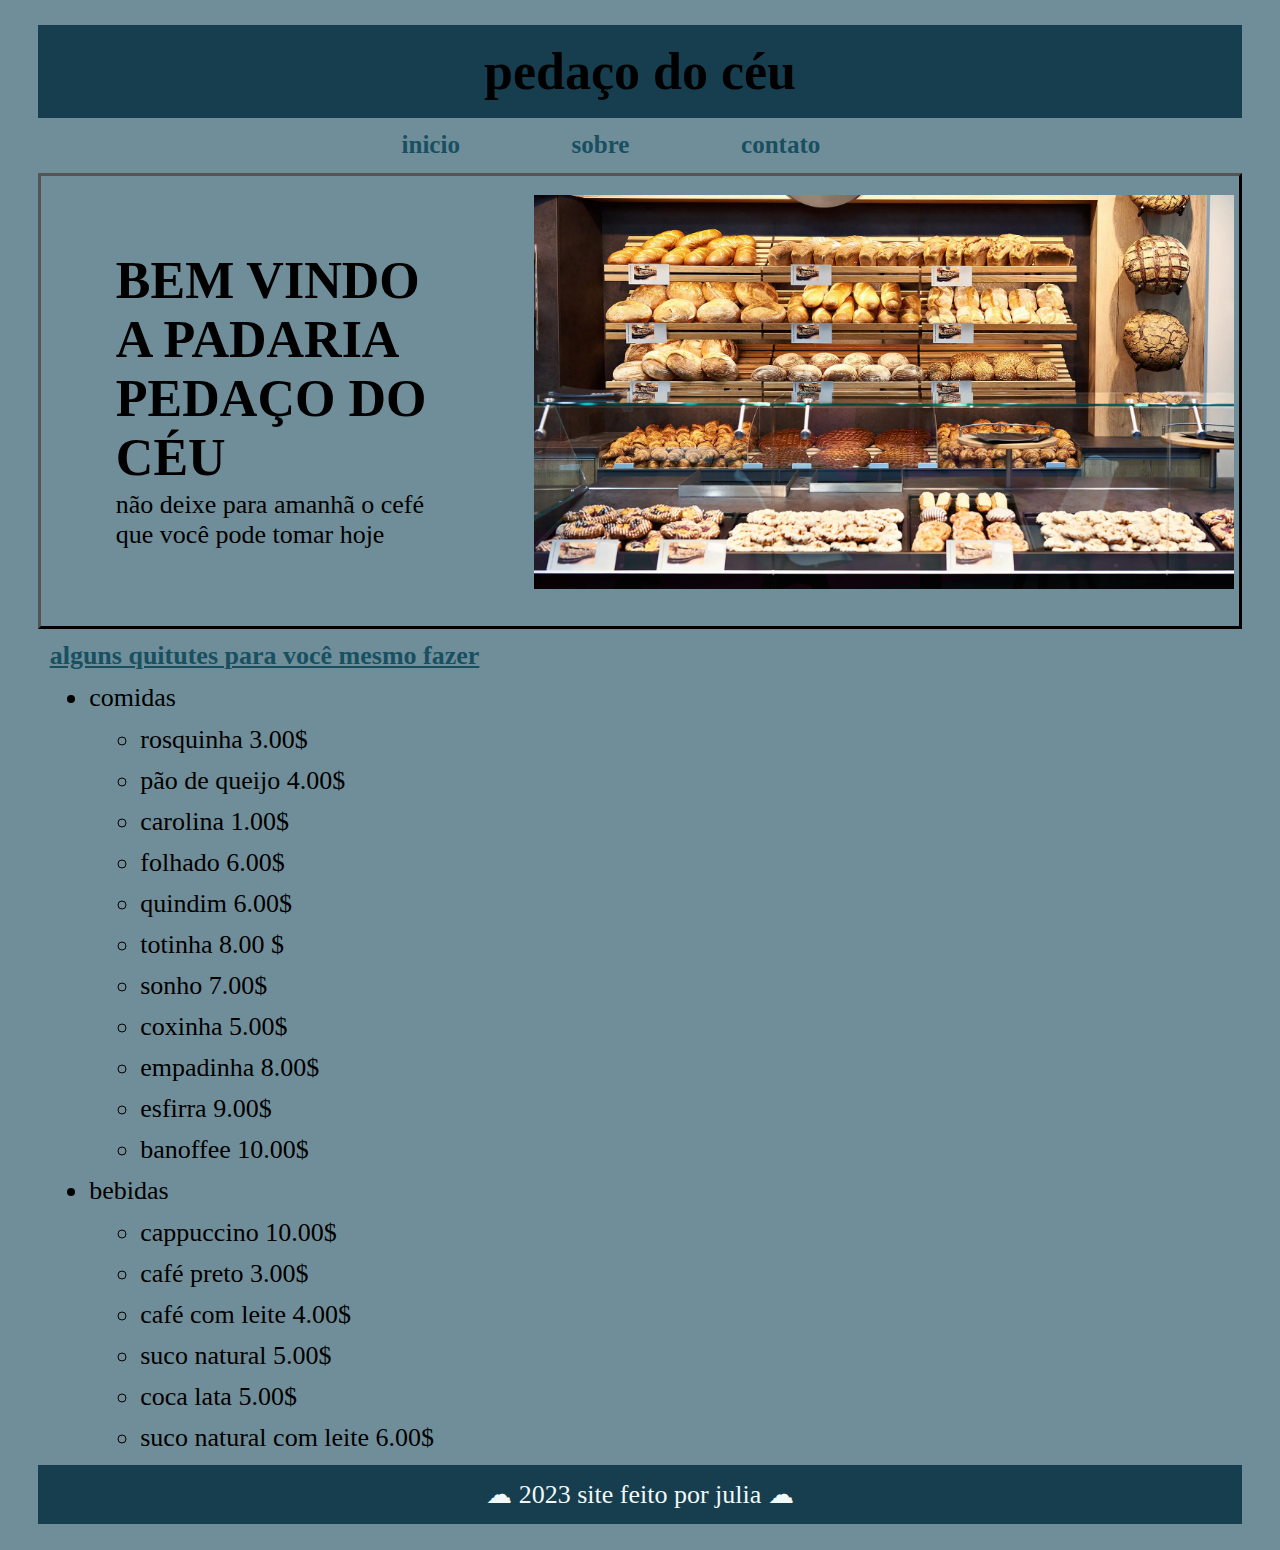
<file: index.html>
<!DOCTYPE html>
<html>

<head>
    <meta charset="UTF-8">
    <meta name="viewport" content="width=device-width">
    <title>PEDÇO DO CÉU</title>
    <link rel="stylesheet" href="style.css">
</head>

<body>
    <header>
        <h1>pedaço do céu</h1>
    </header>
    <nav>
        <ul>
            <li><a href="inicio"> inicio </a></li>
            <li><a href="sobre.html"> sobre </a></li>
            <li><a href="formulario.html"> contato</a></li>
        </ul>
    </nav>
    <section class="container">

        <section class="texto">

            <h1> BEM VINDO A PADARIA PEDAÇO DO CÉU</h1>
            <p> não deixe para amanhã o cefé que você pode tomar hoje </p>
        </section>
        <section class="imagem">
            <img src="padaria">
        </section>
    </section>
    <p> <a href="https://www.receiteria.com.br/receitas-para-o-almoco-de-domingo/" target="_blank">alguns quitutes para
            você mesmo fazer</a></p>
    <ul>

        <li>comidas</li>
        <ul>
            <li>rosquinha 3.00$</li>
            <li>pão de queijo 4.00$</li>
            <li>carolina 1.00$</li>
            <li>folhado 6.00$</li>
            <li>quindim 6.00$</li>
            <li>totinha 8.00 $</li>
            <li>sonho 7.00$</li>
            <li>coxinha 5.00$</li>
            <li>empadinha 8.00$</li>
            <li>esfirra 9.00$</li>
            <li>banoffee 10.00$</li>
        </ul>
        <li>bebidas</li>
        <ul>
            <li>cappuccino 10.00$</li>
            <li>café preto 3.00$</li>
            <li>café com leite 4.00$</li>
            <li>suco natural 5.00$</li>
            <li>coca lata 5.00$</li>
            <li>suco natural com leite 6.00$</li>
        </ul>
    </ul>
    <footer>
        <p>&#9729; 2023 site feito por julia &#9729</p>
    </footer>
</body>

</html>
</file>
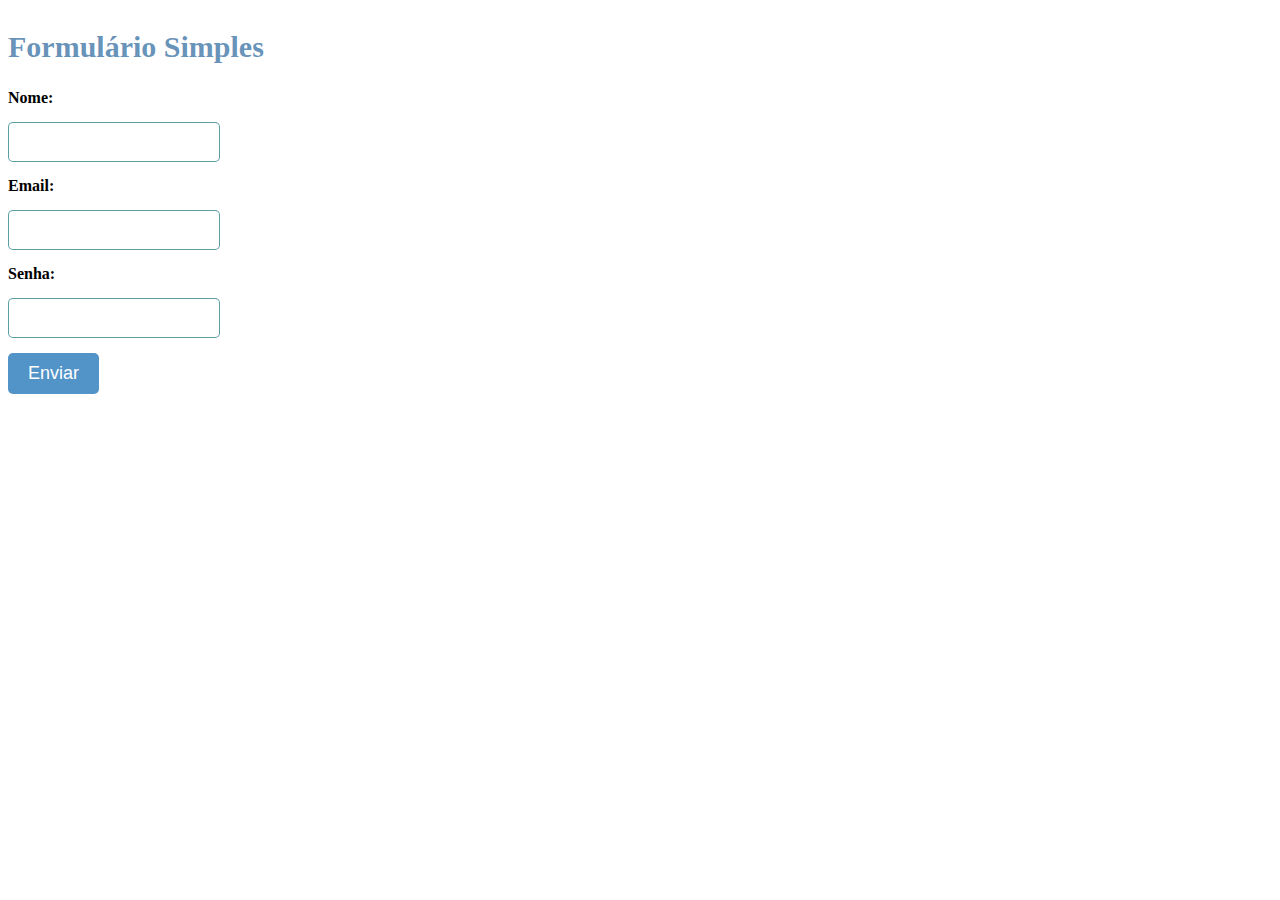
<file: formulario.html>
<!DOCTYPE html>
<html lang="pt-BR">

<head>
    <meta charset="UTF-8">
    <meta name="viewport" content="width=device-width, initial-scale=1.0">
    <title>Formulário Simples</title>
    <link rel="stylesheet" href="formulario.css">
</head>

<body>
    <div class="container">
        <h2>Formulário Simples</h2>
        <form action="#" method="post">
            <div class="form-group">
                <label for="nome">Nome:</label>
                <input type="text" id="nome" name="nome" required>
            </div>
            <div class="form-group">
                <label for="email">Email:</label>
                <input type="email" id="email" name="email" required>
            </div>
            <div class="form-group">
                <label for="senha">Senha:</label>
                <input type="password" id="senha" name="senha" required>
            </div>
            <div class="form-group">
                <input type="submit" value="Enviar">
            </div>
        </form>
    </div>
</body>

</html>
</file>
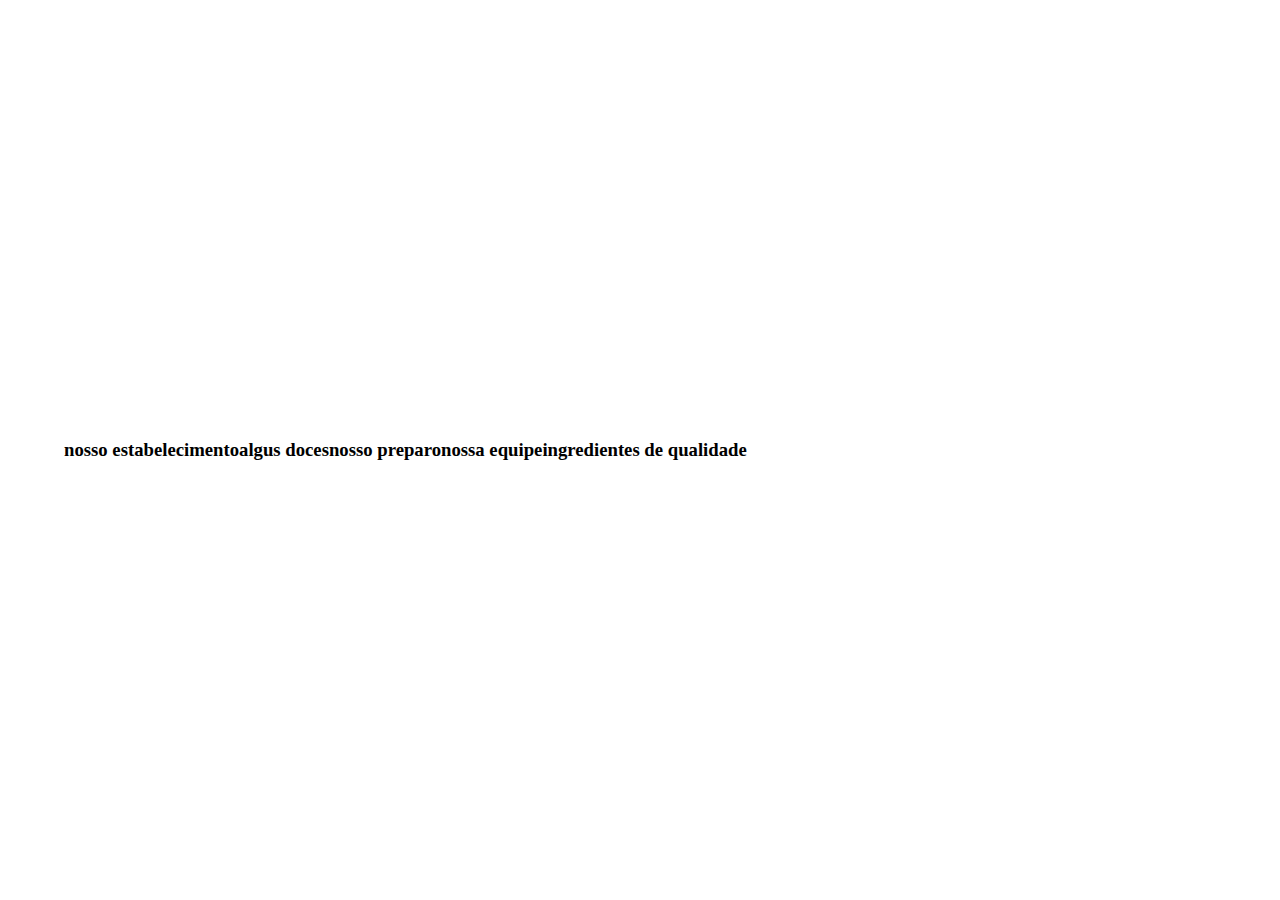
<file: galeria.html>
<!DOCTYPE html>
<html lang="en">

<head>
    <meta charset="UTF-8">
    <meta name="viewport" content="width=device-width, initial-scale=1.0">
    <title>Document</title>
    <link rel="stylesheet" href="galeria.css">
</head>

<body>
    <div class="container">
        <div class="panel"
            style="background-image: url('https://images.unsplash.com/photo-1587241321921-91a834d6d191?auto=format&fit=crop&q=80&w=2070&ixlib=rb-4.0.3&ixid=M3wxMjA3fDB8MHxwaG90by1wYWdlfHx8fGVufDB8fHx8fA%3D%3D');">
            <h3>nosso estabelecimento </h3>
        </div>
        <div class="panel"
            style="background-image: url('https://images.unsplash.com/photo-1569864358642-9d1684040f43?auto=format&fit=crop&q=80&w=2070&ixlib=rb-4.0.3&ixid=M3wxMjA3fDB8MHxwaG90by1wYWdlfHx8fGVufDB8fHx8fA%3D%3D');">
            <h3>algus doces</h3>
        </div>
        <div class="panel"
            style="background-image: url('https://images.unsplash.com/photo-1517686469429-8bdb88b9f907?auto=format&fit=crop&q=80&w=2070&ixlib=rb-4.0.3&ixid=M3wxMjA3fDB8MHxwaG90by1wYWdlfHx8fGVufDB8fHx8fA%3D%3D');">
            <h3>nosso preparo </h3>
        </div>
        <div class="panel"
            style="background-image: url('https://plus.unsplash.com/premium_photo-1661662901676-2df9f56e3946?auto=format&fit=crop&q=80&w=2070&ixlib=rb-4.0.3&ixid=M3wxMjA3fDB8MHxwaG90by1wYWdlfHx8fGVufDB8fHx8fA%3D%3D);">
            <h3>nossa equipe </h3>
        </div>
        <div class="panel"
            style= "background-image: url('https://plus.unsplash.com/premium_photo-1673965778948-16fa25db2acd?auto=format&fit=crop&q=80&w=2070&ixlib=rb-4.0.3&ixid=M3wxMjA3fDB8MHxwaG90by1wYWdlfHx8fGVufDB8fHx8fA%3D%3D');">
            <h3>ingredientes de qualidade </h3>
        </div>

    </div>
</body>

</html>
</file>
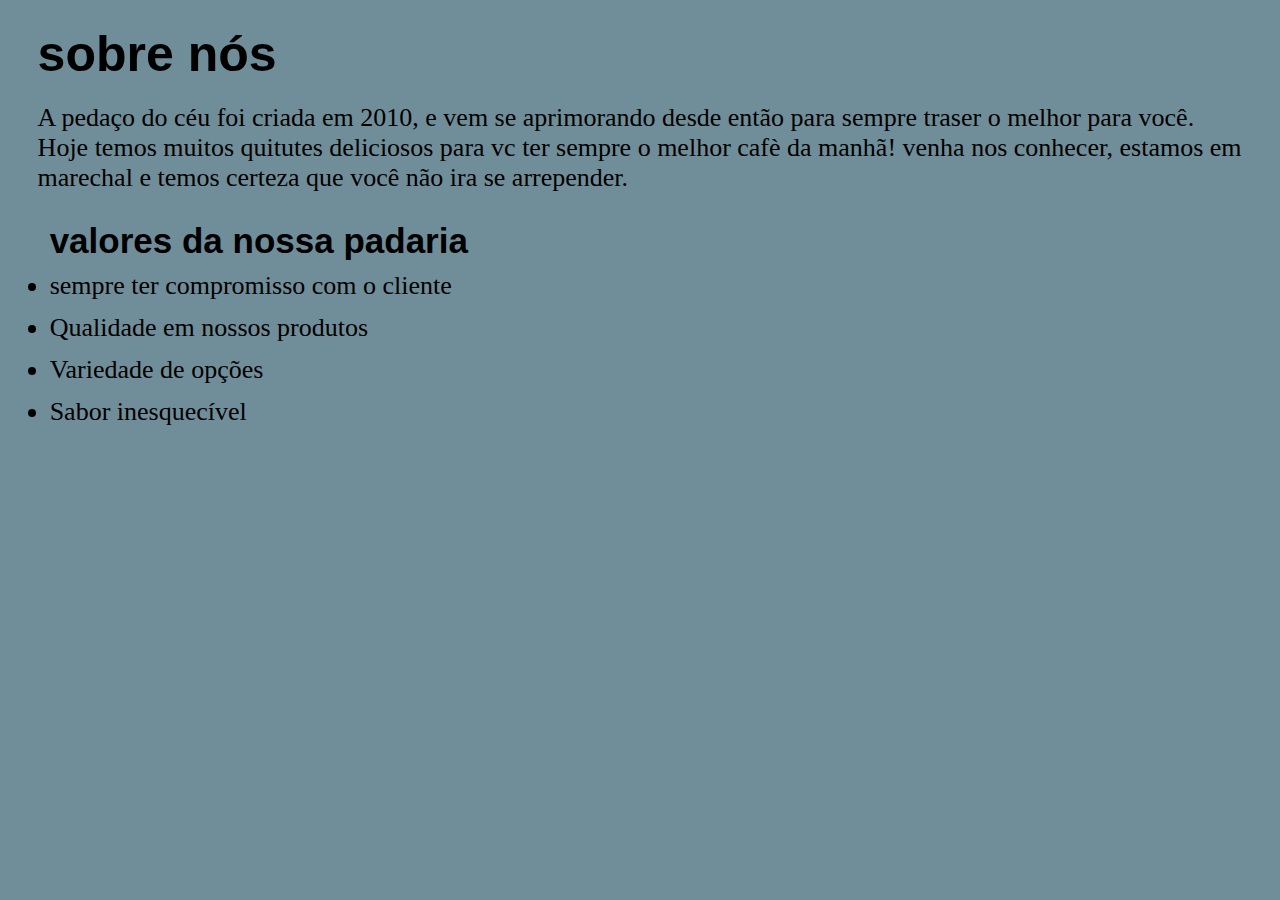
<file: sobre.html>
<!DOCTYPE html>
<html lang="pt-br">

<head>
    <meta charset="UTF-8">
    <meta name="viewport" content="width=device-width, initial-scale=1.0">
    <title>sobre</title>
    <link rel="stylesheet" href="style.css">
</head>

<body>
    <h1 class="sobre-titulo"> sobre nós </h1>

    <p> A pedaço do céu foi criada em 2010, e vem se aprimorando desde então para sempre traser o melhor para você.
        Hoje temos muitos quitutes deliciosos para vc ter sempre o melhor cafè da manhã!
        venha nos conhecer, estamos em marechal e temos certeza que você não ira se arrepender.</p>

    <p class="sobre-texto"> <strong> valores da nossa padaria </strong> </p>
    <ul class="sobre-lista">

        <li> sempre ter compromisso com o cliente </li>
        <li> Qualidade em nossos produtos</li>
        <li> Variedade de opções</li>
        <li> Sabor inesquecível</li>

    </ul>
</body>

</html>
</file>
<file: style.css>
* {
    margin: 1%;
}


body {
    background-color: rgb(112, 142, 153);
    font-family: 'Sans-serif';
    font-size: 26px;

}

img {
    width: 550px;
}

img {
    width: 700px;
    max-width: center;
    margin: 3 auto;
    display: block;
}


header {
    /* cor de fundo*/
    background-color: rgb(22, 62, 78);
    text-align: center;
    /*preenchimento*/
    padding: 5px;

}

footer {
    background-color: rgb(22, 62, 78);
    color: rgb(240, 248, 248);
    text-align: center;
    padding: 2px;


}

.container {
    display: flex;
    border-style: outset;
    border-color: black;

}

.texto {
    flex: 1;
    padding: 5%;
}

.imagem {
    flex: 2;
    text-align: center;

}

a:hover {
    color: rgb(46, 81, 133);
}

a {
    transition: color 0.3s ease;
}

nav {
    background-color: rgb(112, 142, 153);
    text-align: center;

}

nav ul {
    list-style: none;
    padding: 0;
}

nav li {
    display: inline;
    margin-right: 70px;
}

nav a {
    text-decoration: none;
    color: rgb(24, 80, 97);
    font-weight: bold;
    font-size: 25px;

}

nav a:hover {
    color: rgba(14, 84, 146, 0.651);
}

p a {
    color: rgb(24, 80, 97);
    font-weight: bold;
}

.sobre-titulo {
    font-size: 50px;
    font-family: Arial, Helvetica, sans-serif;
    color: rgb(0, 0, 0);
    margin-bottom: 20px;
}

.sobre-texto {
    font-family: Arial, Helvetica, sans-serif;
    font-size: 35px;
    line-height: 1.0;
    margin-top: 30px;
}
.sobre-lista{
    list-style: disc;
    padding-left: 0;
    margin-top: 5px;
  

}
</file>
<file: formulario.css>
h2 {
    font-size: 30px;
    margin-top: 30px;
    color: rgba(14, 84, 146, 0.651);
}

.form-group {
    margin-bottom: 15px;
}

label {
    display: block;
    margin-bottom: 15px;
    font-weight: bold;
    color: black;
}

input[type='text'],
input[type="email"],
input[type="password"] {
    width: 15%;
    padding: 10px;
    border: 1px solid #097074ab;
    border-radius: 5px;
    font-size: 16px;
}

input[type="submit"] {
    background-color: rgba(46, 124, 189, 0.829);
    color: #fff;
    padding: 10px 20px;
    border: none;
    border-radius: 5px;
    cursor: pointer;
    font-size: 18px;
    transition: background-color 0, 3s;
}
</file>
<file: galeria.css>
*{
    box-sizing: border-box;
}
body{
    display: flex;
    align-items: center;
    justify-content: center;
    height: 100vh;
    margin: 0;
}
.container{
    display: flex;
    width: 90vw;
}
</file>
